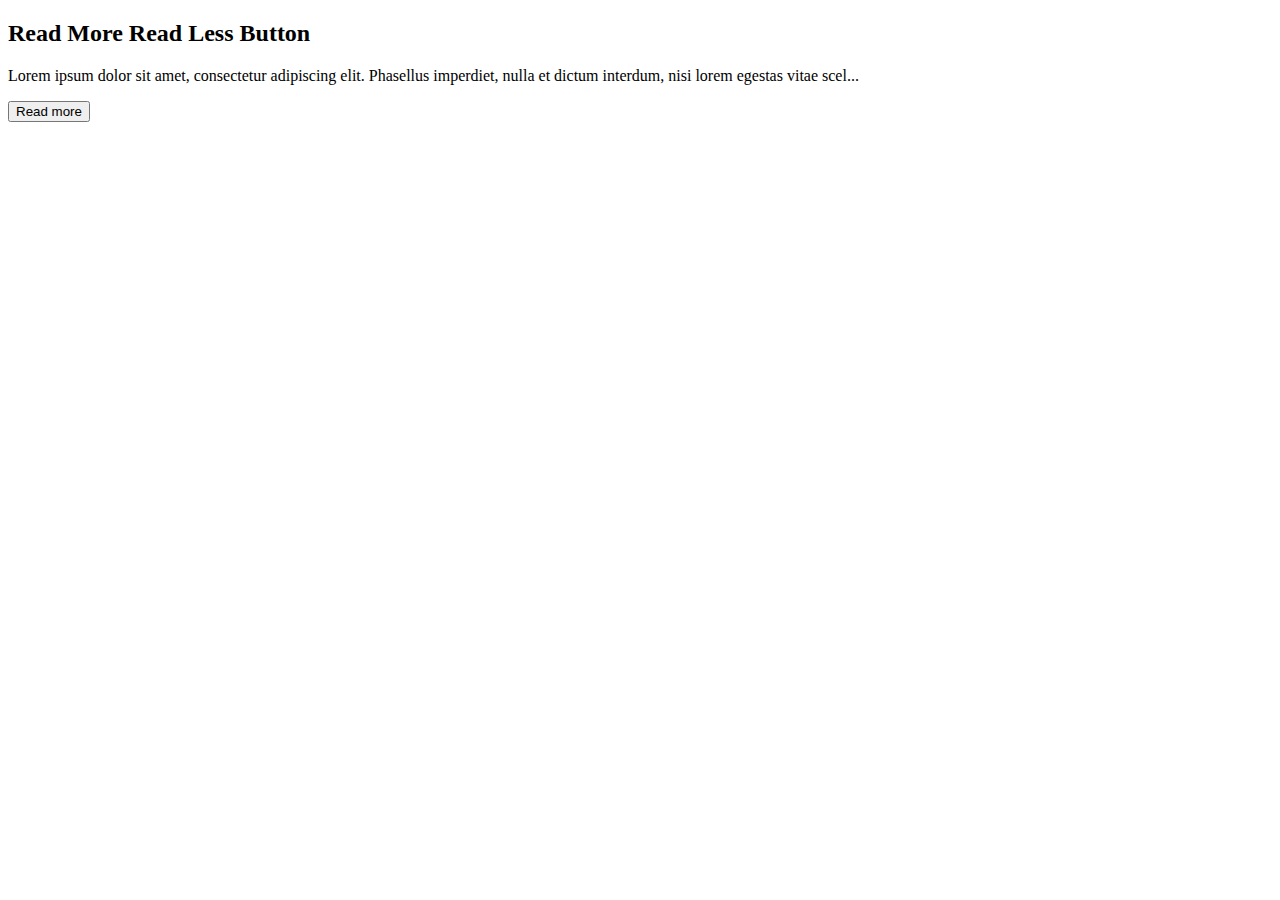
<file: nelkanth/javatemp/temp.html>
<!DOCTYPE html>
<html>
  <head>
    <meta name="viewport" content="width=device-width, initial-scale=1" />
    <style>
      #more {
        display: none;
      }
    </style>
    <title>hihl</title>
  </head>
  <body>
    <h2>Read More Read Less Button</h2>
    <p>
      Lorem ipsum dolor sit amet, consectetur adipiscing elit. Phasellus
      imperdiet, nulla et dictum interdum, nisi lorem egestas vitae scel<span
        id="dots"
        >...</span
      ><span id="more"
        >erisque enim ligula venenatis dolor. Maecenas nisl est, ultrices nec
        congue eget, auctor vitae massa. Fusce luctus vestibulum augue ut
        aliquet. Nunc sagittis dictum nisi, sed ullamcorper ipsum dignissim ac.
        In at libero sed nunc venenatis imperdiet sed ornare turpis. Donec vitae
        dui eget tellus gravida venenatis. Integer fringilla congue eros non
        fermentum. Sed dapibus pulvinar nibh tempor porta.</span
      >
    </p>
    <button onclick="myFunction()" id="myBtn">Read more</button>

    <script>
      function myFunction() {
        var dots = document.getElementById("dots");
        var moreText = document.getElementById("more");
        var btnText = document.getElementById("myBtn");

        if (dots.style.display === "none") {
          dots.style.display = "inline";
          btnText.innerHTML = "Read more";
          moreText.style.display = "none";
        } else {
          dots.style.display = "none";
          btnText.innerHTML = "Read less";
          moreText.style.display = "inline";
        }
      }
    </script>
  </body>
</html>
</file>
